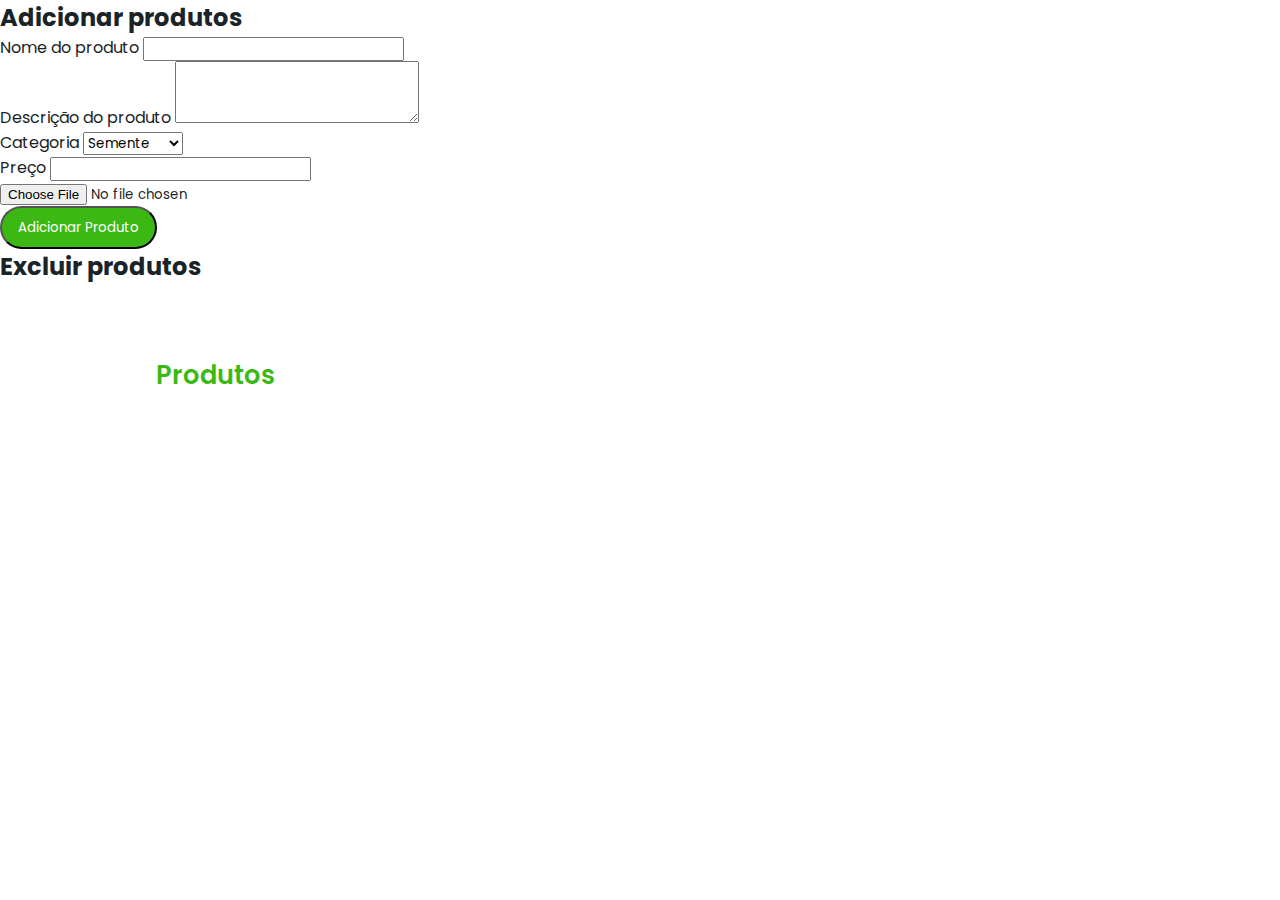
<file: admin.html>
<!DOCTYPE html>
<html lang="en">
<head>
  <meta charset="UTF-8" />
  <meta name="viewport" content="width=device-width, initial-scale=1.0" />
  <meta http-equiv="X-UA-Compatible" content="ie=edge" />
  <link rel="stylesheet" href="styles.css">
  <link rel="stylesheet" href="https://cdn.jsdelivr.net/npm/boxicons@latest/css/boxicons.min.css">
  <link rel="stylesheet" href="https://cdn.jsdelivr.net/npm/swiper@11/swiper-bundle.min.css">
  <title>Admin</title>
</head>
<body>
  <h2 class="tm-block-title">Adicionar produtos</h2>
    <form class="tm-edit-product-form" id="product-form">
      <div class="form-group mb-3">
        <label for="name">Nome do produto</label>
        <input id="name" name="name" type="text" class="form-control validate" required />
      </div>
      <div class="form-group mb-3">
        <label for="description">Descrição do produto</label>
        <textarea id="description" class="form-control validate" rows="3" required></textarea>
      </div>
      <div class="form-group mb-3">
        <label for="category">Categoria</label>
        <select id="category" type="text" class="form-control validate">
          <option value="Semente">Semente</option>
          <option value="Fertililzante">Fertililzante</option>
          <option value="Muda">Muda</option>
          <option value="Defensivo">Defensivo</option>
          <option value="Ração">Ração</option>
  </select>
      </div>
      <div class="form-group mb-3">
        <label for="price">Preço</label>
        <input id="price" class="form-control validate" required>
      </div>
        <i class="fas fa-cloud-upload-alt tm-upload-icon"
          onclick="document.getElementById('fileInput').click();"></i>
      </div>
      <div class="custom-file mt-3 mb-3">
        <input id="fileInput" type="file"/>
      </div>
      <button type="submit" class="btn btn-primary btn-block text-uppercase">Adicionar Produto</button>
    </form>
    <h2>Excluir produtos</h2>
    <section class="products" id="products" admin="1">
      <div class="heading">
        <h1><span>Produtos</span></h1>
      </div>
  
      <!-- Container Content-->
      <div class="products-container">
        <div id="product-modal" class="modal">
          <div class="modal-content">
            <h2 id="modal-title"></h2>
            <p id="modal-description"></p>
            <p id="modal-price"></p>
          </div>
        </div>
      </div>
    </section>

    <script src="upload.js"></script>
    <script src="products.js"></script>
</body>
</html>
</file>
<file: styles.css>
/* Google Fonts */
@import url('https://fonts.googleapis.com/css2?family=Poppins:wght@200;300;400;500;600;700;900&display=swap');
*{
    font-family: 'Poppins', sans-serif;
    margin: 0;
    padding: 0;
    box-sizing: border-box;
    list-style: none;
    text-decoration: none;
    scroll-padding-top: 2rem;
    scroll-behavior: smooth;  
}
:root {
    --green-color: #3cb815;
    --light-green-color: #c0eb7b;
    --orange-color: #ff7e00;
    --light-orange-color: #f75f1d;
    --text-color: #1a2428;
    --bg-color: #fff;
}

/*Custom Scroll Bar*/
::-webkit-scrollbar{
    width: 0.5rem;
    background: var(--light-green-color);
}
::-webkit-scrollbar-thumb{
    width: 0.5rem;
    background: var(--green-color);
    border-radius: 5rem;
}
section{
    padding: 4.5rem 0 1.5rem;
}
img {
    width: 100%;
}
body{
    color: var(--text-color);
}
header {
    position: fixed;
    width: 100%;
    top: 0;
    right: 0;
    z-index: 1000;
    display: flex;
    align-items: center;
    justify-content: space-between;
    background: var(--bg-color);
    box-shadow: 0 8px 11px rgb(14 55 54 / 15%);
    padding: 20px 100px;
    transition: 0.5s;
}
.profile{
    display: flex;
    align-items: center;
    column-gap: 0.5rem;
    cursor: pointer;
}
.profile img{
    width: 40px;
    height: 40px;
    object-fit: cover;
    object-position: center;
    border-radius: 50%;
}
.profile span{
    font-size: 13px;
    font-weight: 500;
}

.logo{
    display: flex;
    align-items: center;
    font-size: 1.1rem;
    font-weight: 600;
    color: var(--text-color);
    column-gap: 0.5rem;
    max-width: 150px;
    
}
.logo .bx{
    font-size: 24px;
    color: var(--orange-color);
}
.navbar{
    display: flex;
    column-gap: 0.5rem;
}
.navbar a{
    font-size: 1rem;
    font-weight: 500;
    color: var(--text-color);
    padding: 0.5rem 1rem;
}
.navbar a:hover, 
.navbar .home-active{
    background: var(--green-color);
    border-radius: 5rem;
    color: var(--bg-color);
    transition: background 0.5s;
}
#menu-icon{
    font-size: 24px;
    cursor: pointer;
    z-index: 1001;
    display: none;
}
.container{
    bottom: -82px;
    position: relative;
    width: 100%;
    min-height: 640px;
    display: flex;
    align-items: center;
    background: url(img/background.jpg);
    background-repeat: no-repeat;
    background-size: cover;
    background-position: center;
    overflow: hidden;
}
.container img{
    width: 250px;
    position: fixed;
    bottom: 200px;
    right: 500px;
}
.home-text{
    padding: 0 500px;
}
.home-text span{
    font-weight: 400;
    text-transform: uppercase;
    color: var(--green-color);
}
.home-text h1{
    font-size: 2.4rem;
    font-weight: 700;
    margin-bottom: 1rem;
}
.btn{
    padding: 0.6rem 1rem;
    background: var(--green-color);
    color: var(--bg-color);
    font-weight: 400;
    border-radius: 5rem;
    display: flex;
    align-items: center;
    justify-content: space-between;
    column-gap: 0.5rem;
    max-width: 160px;
}
.btn .bx{
    padding: 4px;
    background: var(--bg-color);
    color: var(--text-color);
    border-radius: 1rem;
    font-size: 20px;
    margin: auto;
}
.btn:hover{
    background: var(--light-orange-color);
    transition: 0.2s ease;
}
.swiper-button-next{
    background: url(img/right-arrow.png);
    background-repeat: no-repeat;
    background-size: 100% auto;
    background-position: center;
    margin-right: 20px;
}
.swiper-button-next::after{
    display: none;

}
.swiper-button-prev{
    background: url(img/left-arrow.png);
    background-repeat: no-repeat;
    background-size: 100% auto;
    background-position: center;
    margin-left: 20px;
}
.swiper-button-prev::after{
    display: none;

}
.heading{
    display: flex;
    justify-content: space-between;
    align-items: center;
}
.heading h1{
    font-size: 1.6rem;
    font-weight: 600;
}
.heading span{
    color: var(--green-color);
}

/* CATEGORIAS */
.categories{
    max-width: 968px;
    margin-left: auto;
    margin-right: auto;
}
.categories-container{
    display: grid;
    grid-template-columns: repeat(auto-fit,minmax(180px,auto));
    gap: 1rem;
    margin-top: 2rem;
}
.categories-container .box{
    position: relative;
    display: flex;
    flex-direction: column;
    align-items: center;
    padding: 20px;
    border-radius: 0.5rem;
}
.categories-container .box img{
    width: 100%;
    height: 100px;
    object-fit: contain;
    object-position: center;
}
.categories-container .box h2{
    font-size: 1rem;
    font-weight: 600;
}
.categories-container .box span{
    font-size: 0.8rem;
    font-weight: 400;
    margin-bottom: 1rem;
}
.categories-container .box .bx{
    padding: 10px;
    background: var(--green-color);
    color: var(--bg-color);
    border-radius: 5rem;
    margin-top: 2rem;
    position: absolute;
    bottom: -8%;
    display: none;
}
.categories-container .box .bx:hover{
    background: var(--light-orange-color);
    transition: 0.2s all linear;
}
.categories-container .box:hover .bx{
    display: block;
    transition: 0.2s all linear;
}
.box1{
    background: #fef4ea;
}
.box2{
    background: #e9f4e3;
}
.box3{
    background: #faeaea;
}
.box4{
    background: #eeeef9;
}
.box5{
    background: #f7f6d7;
}
/* PESQUISA */
.wrapper{
    width: 100%;
    max-width: 31.25rem;
    margin: 6rem auto;
}

.label{
    font-size: 0.625rem;
    font-weight: 400;
    letter-spacing: +1.3px;
    margin-bottom: 1rem;
    font-family: 'Poppins', sans-serif;
    margin-left: 10px;
}

.searchBar{
    width: 100%;
    display: flex;
    flex-direction: row;
    align-items: center;
}

#searchQueryInput{
    width: 100%;
    height: 2.8rem;
    background-color: #f5f5f5;
    outline: none;
    border: none;
    border-radius: 1.625rem;
    padding: 0 3.5rem 0 1.5rem;
    font-size: 1rem;
}

#searchQuerySubmit{
    width: 3.5rem;
    height: 2.8rem;
    margin-left: -3.5rem;
    background-color: none;
    border: none;
    outline:none;
}

#searchQuerySubmit:hover{
    cursor:pointer;
}


/* PRODUTOS */
.products{
    max-width: 968px;
    margin-left: auto;
    margin-right: auto;
}
.products-container{
    display: grid;
    grid-template-columns: repeat(auto-fit,minmax(260px,260px));
    gap: 1.5rem;
    margin-top: 2rem;
}
.products-container .box{
    padding: 20px;
    box-shadow: 1px 2px 11px 4px rgb(14 55 54 / 15%);
    border-radius: 0.5rem;
    position: relative;
    
}
.products-container .box img{
    width: 100%;
    height: 200px;
    object-fit: contain;
    object-position: center;
}
.products-container .box span{
    font-weight: 500;
    font-size: 13px;
}
.products-container .box h2{
    font-size: 1.2rem;
    font-weight: 600;
 
}
.products-container .box .price{
    font-size: 1rem;
    font-weight: 600;
    margin-top: 0.5rem;
    color: var(--light-orange-color);
}
.products-container .box .price span{
    color: var(--text-color);
}
.products-container .box .bx-cart-alt{
    position: absolute;
    right: 0;
    bottom: 0;
    padding: 10px;
    background: var(--light-green-color);
    color: var(--bg-color);
    font-size: 20px;
    border-radius: 0.5rem 0 0.5rem 0;
}
.products-container .box .bx-cart-alt:hover{
    background: var(--orange-color);
    transition: 0.2s all linear;
}
.products-container .box .bx-heart{
    position: absolute;
    top: 1rem;
    right: 1rem;
    font-size: 20px;
    color: var(--light-orange-color)
}
.products-container .box .discount{
    position: absolute;
    top: 1rem;
    left: 0;
    background: var(--light-orange-color);
    color: var(--bg-color);
    padding: 4px 18px;
    clip-path: polygon(100% 0%, 75% 50%, 100% 100%, 0 100%, 0% 50%, 0 0);
}

/* CARINHo */
#cart-items {
    margin-top: 20px;
    font-family: Arial, sans-serif;
  }
.vendor-number {
    display: inline-block;
    margin-top: 10px;
    background-color: #25d366;
    color: white;
    padding: 10px 20px;
    cursor: pointer;
    border-radius: 5px;
    text-align: center;
  }

#checkout-btn {
    background-color: #28a745;
    color: white;
    font-size: 14px;
    padding: 8px 14px;
    border: none;
    border-radius: 8px;
    cursor: pointer;
    transition: background-color 0.3s ease, transform 0.2s ease;
  }
  
#checkout-btn:hover {
    background-color: #218838;
    transform: scale(1.05);
  }

#checkout-btn:disabled {
    background-color: #ccc;
    color: #666;
    cursor: not-allowed;
    opacity: 0.7;
  }
  
/* SOBRE */
.about{
    max-width: 968px;
    margin-left: auto;
    margin-right: auto;
    display: grid;
    grid-template-columns: repeat(auto-fit, minmax(21rem, auto));
    align-items: center;
    gap: 1.5rem;
}
.about-text span{
    font-weight: 600;
    text-transform: uppercase;
    color: var(--green-color);
}
.about-text p{
    margin: 0.5rem 0 1rem;
}
.customers{
    max-width: 968px;
    margin-left: auto;
    margin-right: auto;
}
.customers h2{
    text-align: center;
    font-size: 1.6rem;
    font-weight: 600;
}
.customers-container{
    display: grid;
    grid-template-columns: repeat(auto-fit, minmax(280px, auto));
    gap: 1.5rem;
    margin-top: 2rem;
}
.customers-container .box{
    padding: 20px;
    box-shadow: 1px 2px 11px 4px rgb(14 55 54 / 15%);
    border-radius: 0.5rem;
    border-bottom: 7px solid var(--green-color);
}
.customers-container .box:hover{
    transform: translateY(10px);
    transition: 0.2s all linear;
}
.customers-container .box .bx{
    font-size: 24px;
    color: var(--green-color);
}
.customers-container .box .stars .bx{
    font-size: 1rem;
    color: var(--light-orange-color);
}
.customers-container .box p{
    font-size: 0.938rem;
}
.review-profile{
    display: felx;
    align-items: center;
    margin-top: 1rem;
    column-gap: 0.5rem;

}
.review-profile img{
    width: 60px;
    height: 60px;
    border-radius: 50%;
    object-fit: cover;
    object-position: center;
}
.review-profile h3{
    font-size: 1rem;
    font-weight: 600;
}
.footer{
    max-width: 968px;
    margin-left: auto;
    margin-right: auto;
    display: grid;
    grid-template-columns: repeat(auto-fit, minmax(200px, auto));
    gap: 1.5rem;
    margin-top: 2rem;
    background: #fef4ea;
    border-radius: 0.5rem;
    padding: 20px;
}
.footer-box{
    display: flex;
    flex-direction: column;
}
.footer-box p{
    font-size: 0.938rem;
    margin: 0.5rem 0 1rem;
}
.social{
    display: flex;
    align-items: center;
    column-gap: 0.5rem;
}
.social .bx{
    padding: 10px;
    background: var(--bg-color);
    color: var(--green-color);
    border-radius: 5rem;
    font-size: 20px;
}
.social .bx:hover{
    background: var(--green-color);
    color: var(--bg-color);
    transition: 0.2s all linear;
}
.footer-box h2{
    font-size: 1.1rem;
    font-weight: 600;
    margin-bottom: 1rem;
}
.footer-box a{
    color: #868a92;
    margin-bottom: 1rem;

}
.footer-box a:hover{
    color: var(--light-orange-color);
}
.footer-box form{
    border-bottom: 1px solid var(--text-color);
    padding: 10px;
    display: flex;
    align-items: center;
    column-gap: 0.5rem;
}
.footer-box form input{
    background: transparent;
    border: none;
    outline: none;
}
.footer-box form .bx{
    font-size: 20px;
    color: var(--light-orange-color);
    cursor: pointer;
}
.footer-box form .bxs-envelope{
    color: var(--green-color);
}
.copyright{
    text-align:end;
    align-content: end;
    font-size: 10px;
}

/*Marking Responsive*/
@media (max-width: 1080px){
    header{
        padding: 18px 60px;
    }
    .home-text{
        padding: 0 100px;
    }
    .container img{
        right: 100px; 
        background-position: center; 
    }

}
@media (max-width: 991px){
    header{
        padding: 18px 4%;
    }
    section{
        padding: 50px 4%;
    }
    .home-text h1{
        font-size: 2rem;
    }
    .home-text{
        padding: 0 5%;
    }
    .swiper-button-next,
    .swiper-button-prev{
        margin: 0;
    }
}
@media (max-width: 852px){
    header{
        padding: 12px 4%;
    }
    #menu-icon{
        display: initial;
    }
    .navbar{
        position: absolute;
        top: -570px;
        left: 0;
        right: 0;
        display: flex;
        flex-direction: column;
        background: var(--bg-color);
        box-shadow: 4px 4px 0 4px rgb(14 55 54 / 15%);
        transition: 0.2s all linear;
        text-align: left;
    }
    .navbar a{
        padding: 1rem;
        margin: 1rem;
        display: block;
    }
    .navbar a:hover,.navbar .home-active{
        border-radius: 0.5rem;
        color: var(--bg-color);
    }
    .navbar.active{
        top: 100%
    }
    .home-text h1{
        font-size: 1.7rem;
    }
    .container img{
        width: 390px;
    }
    .btn{
        padding: 0.6rem 1.2rem;
    }
    .products-container{
        grid-template-columns: repeat(auto-fit, minmax(244px, auto));

    }
}
@media (max-width: 712px){
    .container img{
        right: 20px;
    }
    .heading h1{
        font-size: 1.2rem;
    }
    .about{
        grid-template-columns: repeat(auto-fit, minmax(20rem, auto));       
    }
    .about img{
        order: 2;
    }
    .about-text{
        text-align: center;
        display: flex;
        flex-direction: column;
        align-items: center;
        justify-content: center;
    }
    .btn{
        max-width: 164px;
    }
    .customers h2{
        font-size: 1.2rem;

    }
}
@media (max-width: 642px){
    .container img{
        right: 0;
        width: 370px;
    }
}
@media (max-width: 546px){
    .container img{
        right: 0;
        width: 370px;
        height: 820px;
        object-fit: contain;
    }
}
@media (max-width: 370px){
    .logo{
        font-size: 1rem;
    }
    .profile img{
        width: 30px;
        height: 30px;
    }
    .profile span{
        font-size: 10px;
    }
    .home-text{
        padding-bottom: 17rem;
    }
    .home-text span{
        font-size: 0.8rem;
    }
    .home-text h1{
        font-size: 1.4rem;
    }
    .heading{
        flex-direction: column;
        text-align: center;
    }
    .heading .btn{
        margin-top: 1rem;
    }
    .categories-container{
        gap: 1.5rem;
    }
}
</file>
